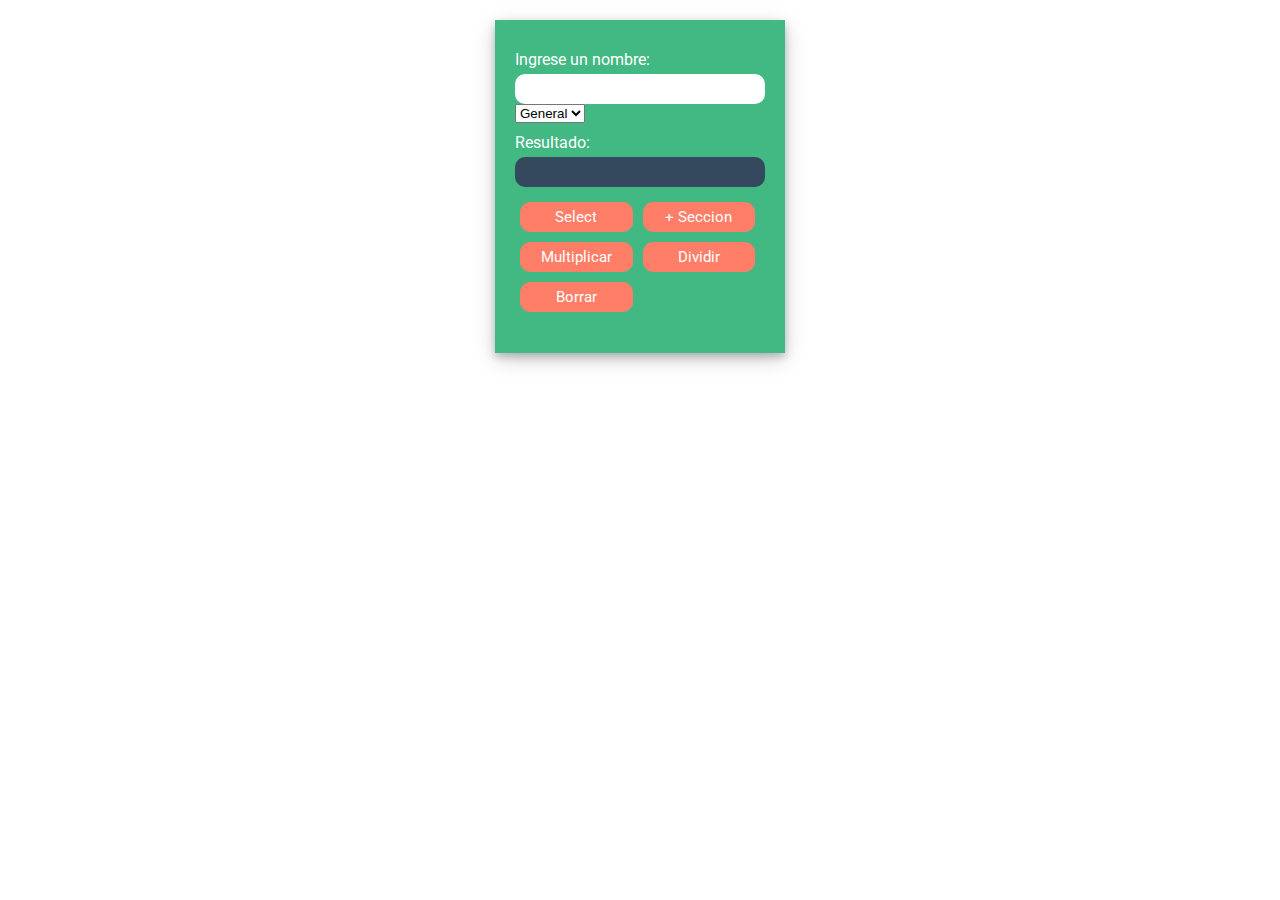
<file: index.html>
<html lang="en">
  <head>
    <meta charset="UTF-8" />
    <meta name="viewport" content="width=device-width, initial-scale=1.0" />
    <meta http-equiv="X-UA-Compatible" content="ie=edge" />
    <title>Acceso a elementos DOM</title>
    <link rel="stylesheet" href="style.css" />
    <link
      href="https://fonts.googleapis.com/css?family=Roboto&display=swap"
      rel="stylesheet"
    />
  </head>
  <body>
    <div class="container">
      <form>
          <label for="nombre">Ingrese un nombre:</label>
          <input type="text" id="nombre" />

        <select id="seccion">
          
          <option value="general">General</option>
          <option value="plata">Plata</option>
          <option value="oro">Oro</option>
          <option value="vip">VIP</option>
        </select>
        <label for="resultado">Resultado:</label>
        <input type="text" id="resultado" readonly />
        <div class="panel">
          <div class="row">
            <input type="button" value="Select" class="column" id="btnSelect"/>
            <input type="button" value="+ Seccion" class="column" id="btnOpcion"/>
          </div>
          <div class="row">
            <input type="button" value="Multiplicar" class="column" id="btnMultiplicar"/>
            <input type="button" value="Dividir" class="column" id="btnDividir" />
          </div>
          <div class="row">
              <input type="button" value="Borrar" class="column" id="btnBorrar"/>
          </div>
        </div>
      </form>
    </div>
  </body>
  <script src="main.js"></script>
</html>
</file>
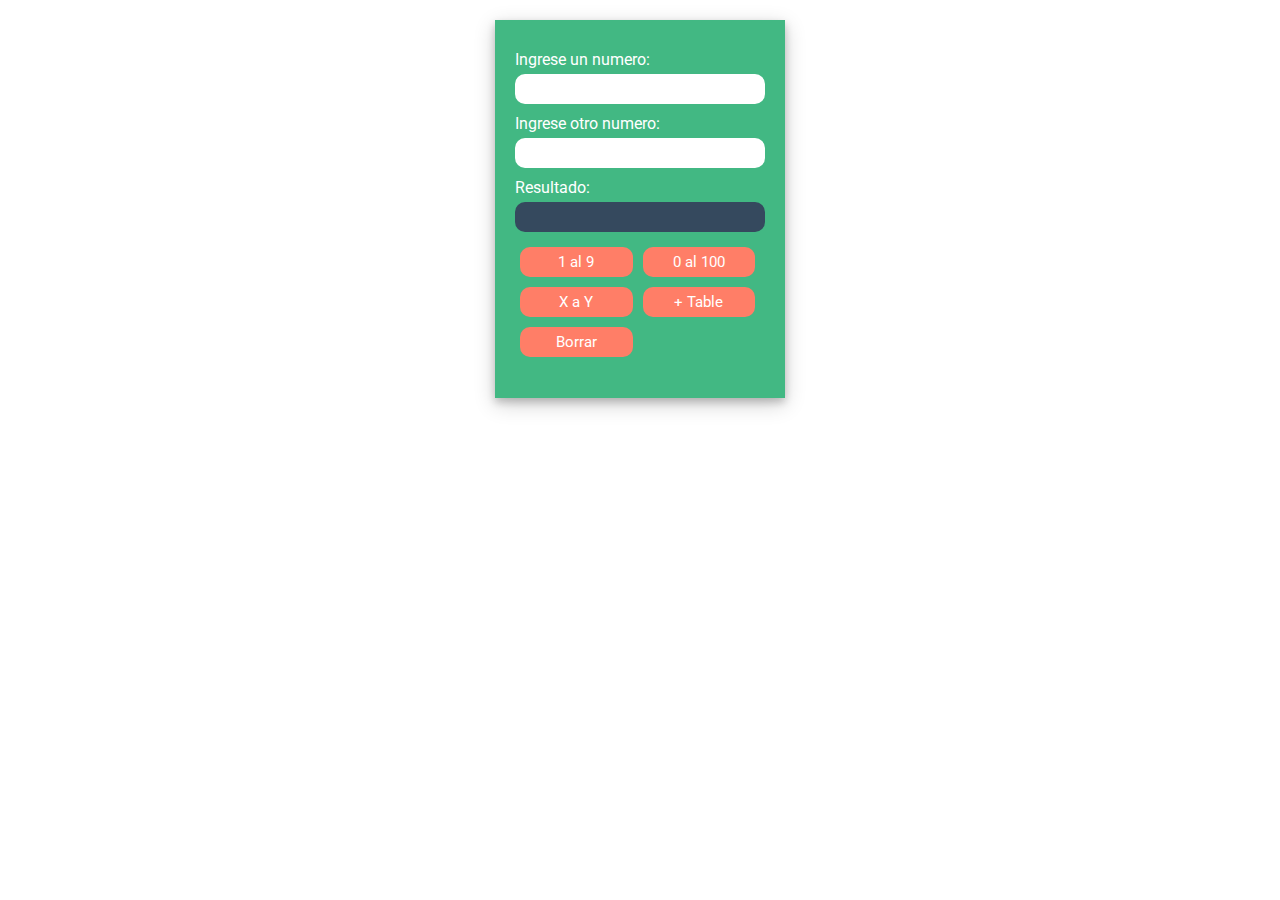
<file: ciclo-for.html>
<html lang="en">

<head>
  <meta charset="UTF-8" />
  <meta name="viewport" content="width=device-width, initial-scale=1.0" />
  <meta http-equiv="X-UA-Compatible" content="ie=edge" />
  <title>Acceso a elementos DOM</title>
  <link rel="stylesheet" href="style.css" />
  <link href="https://fonts.googleapis.com/css?family=Roboto&display=swap" rel="stylesheet" />
</head>

<body>
  <div class="cajitas">
  <div class="container">
    <form>
      <label for="num1">Ingrese un numero:</label>
      <input type="text" id="num1" />
      <label for="num1">Ingrese otro numero:</label>
      <input type="text" id="num2" />
      <label for="resultado">Resultado:</label>
      <input type="text" id="resultado" readonly />
      <div class="panel">
        <div class="row">
          <input type="button" value="1 al 9" class="column" id="btnUno" />
          <input type="button" value="0 al 100" class="column" id="btnDos" />
        </div>
        <div class="row">
          <input type="button" value="X a Y" class="column" id="btnTres" />
          <input type="button" value="+ Table" class="column" id="btnTable" />
        </div>
        <div class="row">
          <input type="button" value="Borrar" class="column" id="btnBorrar" />
        </div>
      </div>
    </form>
  </div>
  
</div>
</body>
<script src="ciclo-for.js"></script>

</html>
</file>
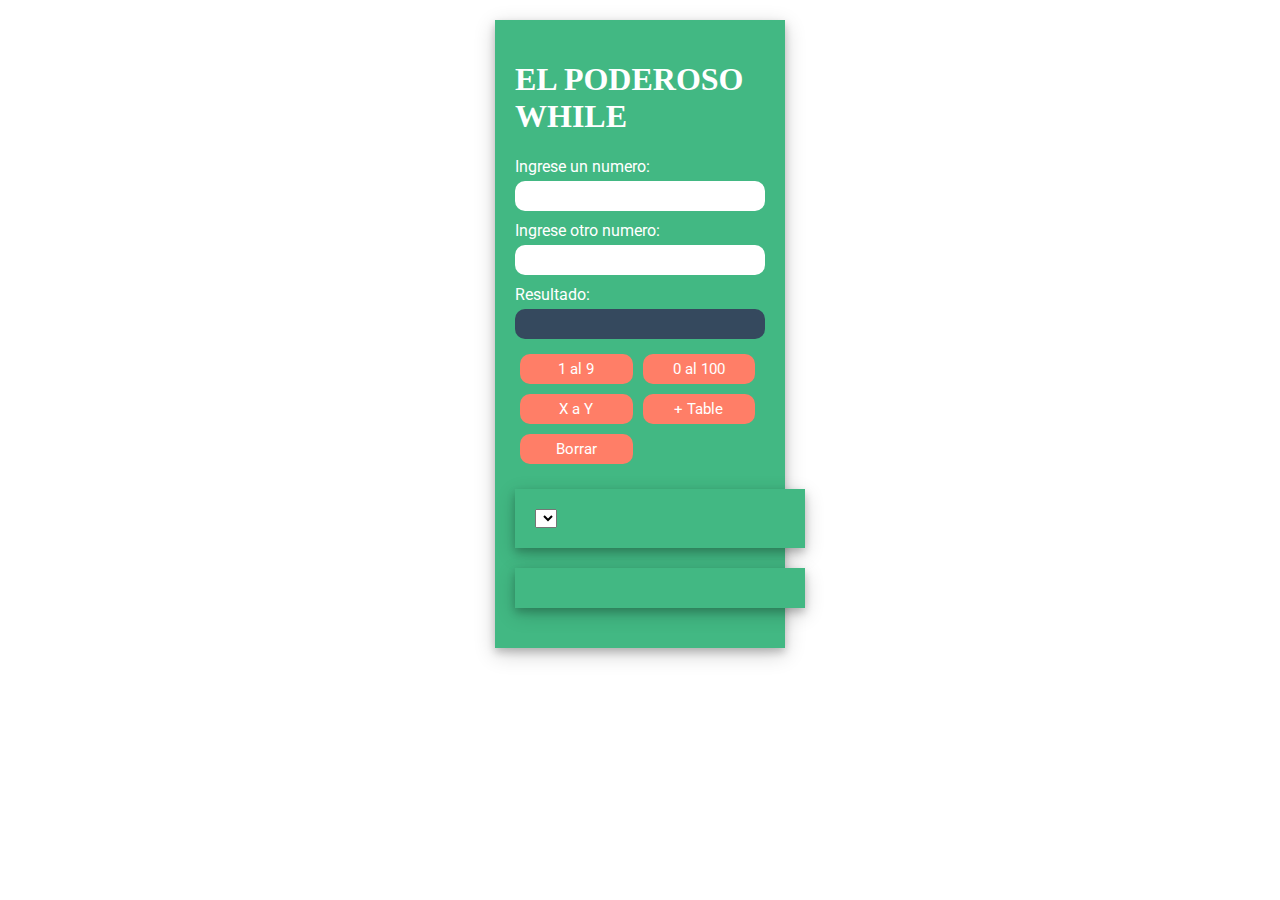
<file: ciclo-while.html>
<html lang="en">

<head>
  <meta charset="UTF-8" />
  <meta name="viewport" content="width=device-width, initial-scale=1.0" />
  <meta http-equiv="X-UA-Compatible" content="ie=edge" />
  <title>Acceso a elementos DOM</title>
  <link rel="stylesheet" href="style.css" />
  <link href="https://fonts.googleapis.com/css?family=Roboto&display=swap" rel="stylesheet" />
</head>

<body>
  <div class="cajitas">
  <div class="container">
    <h1>EL PODEROSO WHILE</h1>
    <form>
      <label for="num1">Ingrese un numero:</label>
      <input type="text" id="num1" />
      <label for="num1">Ingrese otro numero:</label>
      <input type="text" id="num2" />
      <label for="resultado">Resultado:</label>
      <input type="text" id="resultado" readonly />
      <div class="panel">
        <div class="row">
          <input type="button" value="1 al 9" class="column" id="btnUno" />
          <input type="button" value="0 al 100" class="column" id="btnDos" />
        </div>
        <div class="row">
          <input type="button" value="X a Y" class="column" id="btnTres" />
          <input type="button" value="+ Table" class="column" id="btnTable" />
        </div>
        <div class="row">
          <input type="button" value="Borrar" class="column" id="btnBorrar" />
        </div>
      </div>
    </form>
    <div class="container">
        <select id="miSelect">
        </select>
      </div>
      <div class="container">
          <list id="miList">
          </list>
        </div>
  </div>
  
</div>

</body>
<script src="ciclo-while.js"></script>

</html>
</file>
<file: style.css>
input, label {
  display: block;
  width: 100%;
  font-family: 'Roboto', sans-serif;
}

label {
  margin-top: 10px;
}

input {
  height: 30px;
  padding: 5px;
  outline: none;
  border-style: none;
  text-decoration: none;
  border-radius: 10px;
  margin-top: 5px;
  font-size: 15px;
  color: #42b883
}

input[type=button] {
  color: white;
  margin: 5px;
  background-color: #ff7e67;

}
input[type=button]:hover {
  cursor: pointer;
  border: 1px solid #c93838;
  box-shadow: 0 4px 8px 0 rgba(0, 0, 0, 0.2), 0 6px 20px 0 rgba(0, 0, 0, 0.19);

}

input[type=button]:active {
  cursor: pointer;
  color: white;
  background-color: #c93838;
  box-shadow: none;
}

#resultado {
  color: white;
  background-color: #35495e;
}

.container {
  width: 250px;
  background-color: #42b883;
  color: #FFF;
  margin: 20px auto;
  padding: 20px;
  box-shadow: 0 4px 8px 0 rgba(0, 0, 0, 0.2), 0 6px 20px 0 rgba(0, 0, 0, 0.19);
}

.panel {
  margin-top: 10px;
}

.column {
  float: left;
  width: 45%;
  padding: 0 10px;
}


.row:after {
  content: "";
  display: table;
  clear: both;
}
</file>
